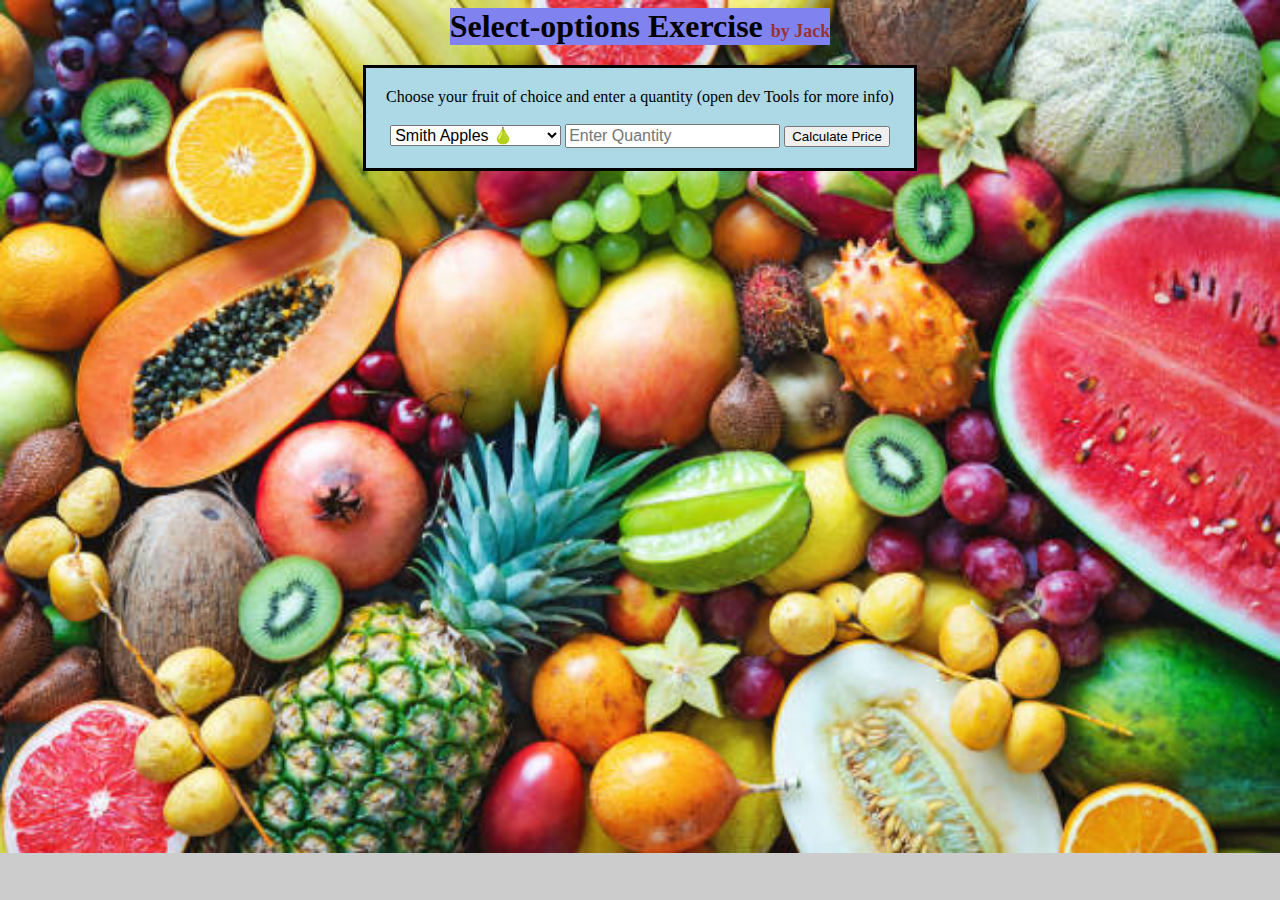
<file: index.html>
<!DOCTYPE html>
<html lang="en">

<head>
    <meta charset="UTF-8">
    <meta http-equiv="X-UA-Compatible" content="IE=edge">
    <meta name="viewport" content="width=device-width, initial-scale=1.0">
    <link rel="stylesheet" href="style.css">
    <title>Select-Option-Assignment</title>
</head>

<body>

    <h1>Select-options Exercise <span>by Jack</span></h1>
    <!-- <h2>Select:</h2> -->
    <div class="container">
        <!-- <form action="cart.html" method="get"> -->
        <label for="fruit">Choose your fruit of choice and enter a quantity (open dev Tools for more info)</label>
        <br><br>
        <select name="fruit" id="fruit" onchange="userWentThroughList()">
            <option value="smithApples">Smith Apples 🍐</option>
            <option value="pinkLadyApples">Pink Lady Apples 🍎</option>
            <option value="hermanApples">Hermon Apples 🍏 </option>
            <option value="bananas">Bananas 🍌</option>
            <option value="watermelon">Watermelon 🍉</option>
            <option value="mango">Mango 🥭</option>
        </select>

        <input type="text" name="quantity" class="quantity-box" placeholder="Enter Quantity">
        <button type="submit" class="calculate-btn">Calculate Price</button>
        <!-- Why cant i use this with modules????????????? onclick="calculatePtimesQ()" inside the button?? onclick wont work if its referring to a different js page but addeventlistener works it binds it-->
        <!-- <input type="submit" value="Calculate Price"> just use the button with button submit instead -->
        <!-- </form> -->
    </div>

    <div class="injection" style="display: none"></div>
    <!-- line above^  <div class="injection (this is going to be dynamic with js: (error success))" style="display: none"></div> -->






    <!-- <input type="text" name="txt" value="Hello" onchange="myFunction(this.value); secondFunction(this);"> -->
    <!-- <input type="text" class='fff' name="txt" value="Hello"> -->

    <script type="module" src="controller.js"></script>
    <script type="module" src="model.js"></script>
    <script>
        function userWentThroughList() {
            console.log('Your user checked the options with the select key')
        }

        // function myFunction(val) {
        //     console.log(val)
        // }

        // function secondFunction(val) {
        //     console.log(val)
        // }
    </script>
</body>

</html>


<!-- is there a way to put an emoji in the data list? for display purposes? -->
<!-- <h2>Datalist:</h2>
<label for="fruit-2">Please choose a fruit and quantity:</label>
<input type="text" id="fruit-2" name="fruit-2" list="fruits-2">
<datalist id="fruits-2">
      
  <option value="smithApples">
  <option value="pinkLadyApples">
  <option value="hermanApples">
  <option value="bananas">
  <option value="watermelon">
  <option value="mango">
</datalist>

<h2>Radio Buttons</h2> -->
<!-- name needs to be same and value uniquely identifies them but the user doesnt see and they all have a unique id which is used by the label and JS  -->

<!-- <div class="container" onchange="userWentThroughList()">
    <label for="smith"> 🍐</label>
    <input type="radio" name="chosen-fruit" id="smith" value="smithApples" checked>
    <label for="pink"> 🍎</label>
    <input type="radio" name="chosen-fruit" id="pink" value="pinkLadyApples">
    <label for="herman"> 🍏</label>
    <input type="radio" name="chosen-fruit" id="herman" value="hermanApples">
    <label for="banan"> 🍌</label>
    <input type="radio" name="chosen-fruit" id="banan" value="bananas">
    <label for="wmelon"> 🍉</label>
    <input type="radio" name="chosen-fruit" id="wmelon" value="watermelon">
    <label for="mang">🥭</label>
    <input type="radio" name="chosen-fruit" id="mang" value="mango">

    <input type="text" name="quantity" class="quantity-box" id="btnForRadio" placeholder="Enter Quantity">
    <button type="submit" class="calculate-btn">Calculate Price</button>
</div> -->
</file>
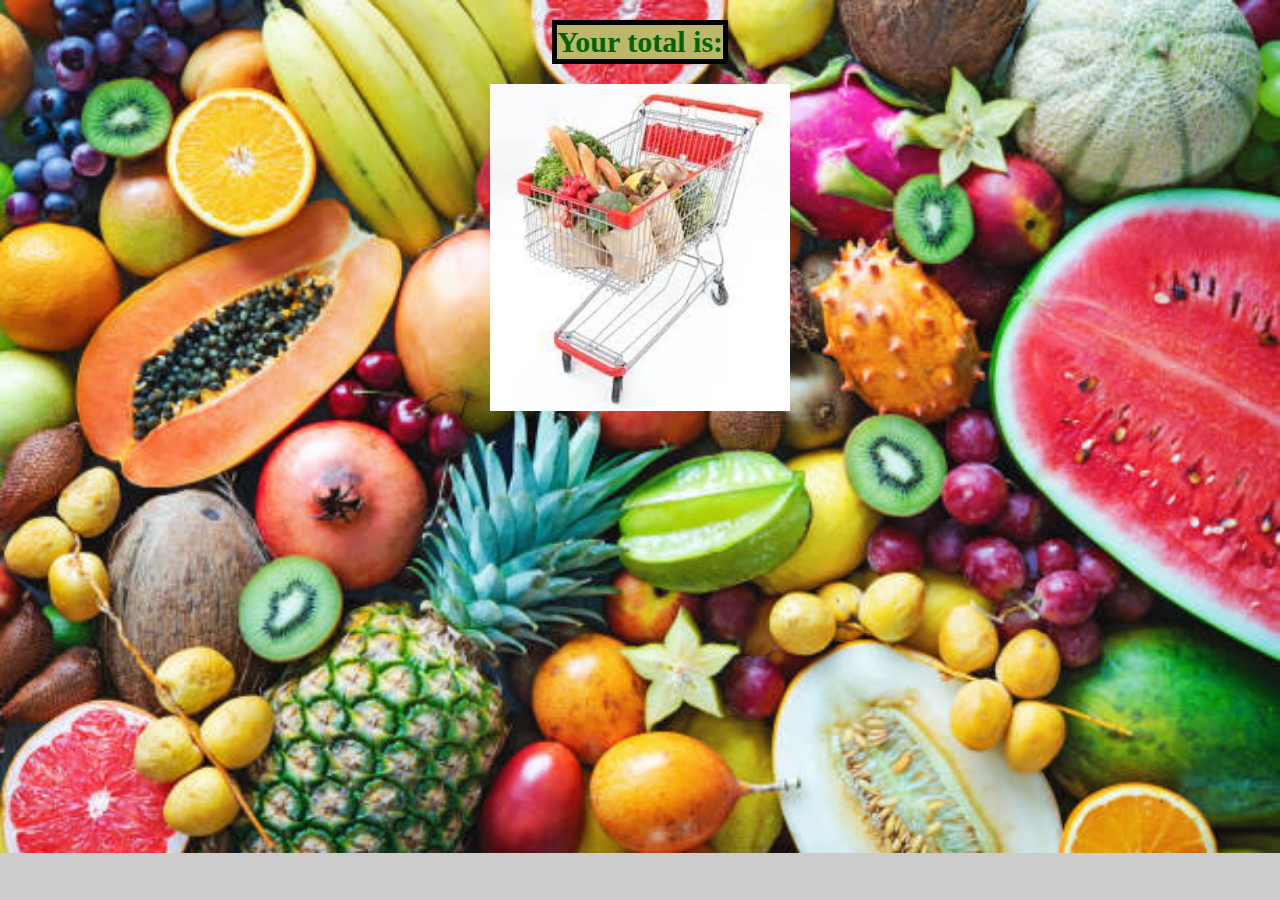
<file: cart.html>
<!DOCTYPE html>
<html lang="en">

<head>
    <meta charset="UTF-8">
    <meta http-equiv="X-UA-Compatible" content="IE=edge">
    <meta name="viewport" content="width=device-width, initial-scale=1.0">
    <link rel="stylesheet" href="style.css">
    <title>Cart</title>
</head>

<body>
    <p class="cart-text">Your total is:<span></span></p>
    <img class="cart-img" src="pictures/fruit-shopping-cart.jfif">

    <div class="cart-injection"></div>

    <script src="cart.js"></script>

</body>

</html>
</file>
<file: style.css>
body {
                    background-image: url(pictures/fruit\ backgroud.jpg);
                    background-color: antiquewhite;
                    background-repeat: no-repeat;
                    /*background-position: center;*/
                    background-size: cover;
                    background-color: #ccc;
                    /* position: relative; */
                }
                
                select,
                textarea,
                input {
                    font-size: 16px;
                }
                
                h1 {
                    /* color: blue; */
                    font-weight: 900;
                    background-color: rgb(128, 130, 240);
                    /* text-decoration: underline; */
                    text-align: center;
                    width: fit-content;
                    margin: auto;
                    margin-bottom: 20px;
                }
                
                h2 {
                    /* margin: auto; */
                    text-align: center;
                    background-color: lightcoral;
                    width: fit-content;
                    margin: auto;
                }
                
                span {
                    font-size: 18px;
                    color: rgb(153, 51, 51);
                }
                
                .container {
                    background-color: lightblue;
                    margin-top: 100px;
                    border: 3px solid black;
                    text-align: center;
                    width: fit-content;
                    padding: 20px;
                    margin: auto;
                    /* position: absolute;
           top: 50%;
           left: 50%;
           transform: translate(-50%, -50%);
        */
                }
                /* .quantity-box {
    background-color: antiquewhite;
    }
    */
                
                .calculate-btn:hover {
                    transform: scale(0.98);
                }
                
                option {
                    background-color: rgb(191, 210, 216);
                }
                /* [type='submit']:hover {
    transform: scale(0.98);
} */
                /**!Why doesnt the color change to red?*/
                
                .injection.error {
                    /* text-align: center; */
                    margin: 10px auto;
                    color: red;
                    background-color: rgb(216, 226, 230);
                    font-size: 18px;
                    border: 3px solid red;
                    width: fit-content;
                }
                
                .injection.success {
                    margin: 10px auto;
                    color: blue;
                    background-color: rgb(216, 226, 230);
                    font-size: 18px;
                    border: 3px solid blue;
                    width: fit-content;
                }
                /* Cart page styling */
                
                .cart-text {
                    text-align: center;
                    font-weight: bolder;
                    background-color: darkkhaki;
                    width: fit-content;
                    margin: 20px auto;
                    color: darkgreen;
                    font-size: 30px;
                    border: 5px solid black;
                }
                
                .cart-img {
                    /* text-align: center; */
                    display: block;
                    margin: auto;
                    width: 300px;
                    /*these two lines also work for some reason ??but not centered in the middle:
        float: left;
        margin: 30px 60px; */
                    /************/
                    /*need more practice how to position it in the middle of page??:
        position: absolute;
        top: 50%;
        left: 50%;
        transform: translate(-50%, -50%); */
                }
                
                @media only screen and (max-width: 600px) {
                    body {
                        background-repeat: repeat;
                    }
                    .container {
                        display: flex;
                        flex-direction: column;
                        align-items: center;
                        justify-content: center;
                        gap: 0.5rem;
                    }
                }
                
                @media only screen and (orientation: landscape) {
                    body {
                        /* display: none; */
                    }
                }
                /* @media only screen and (orientation: landscape) {
        body {
          background-color: lightblue;
        } */
</file>
